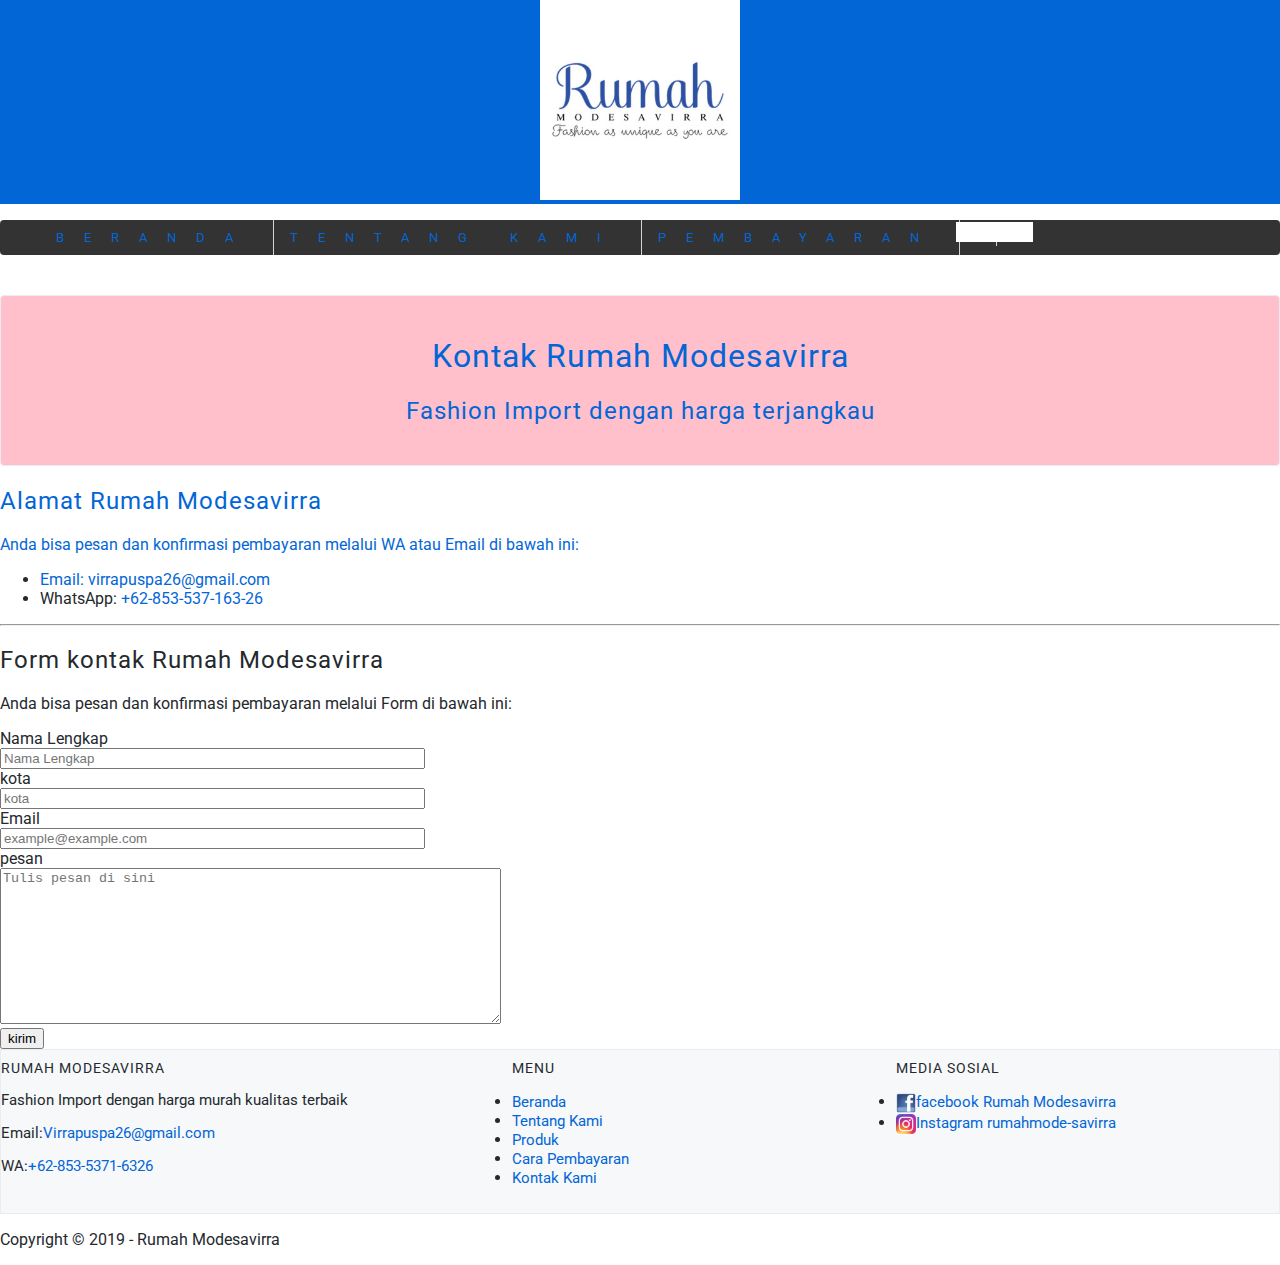
<file: kontak.html>
<!DOCTYPE html>
<html lang="en">
    <head>
        <meta charset="UTF-8">
        <meta name="viewport" content="width=device-width, initial-scale=1.0">
        <meta http-equiv="X-UA-Compatible" content="ie=edge">

        <!--Start Title-->
        <title>Menjual Fashion Import dengan Harga yang Terjangkau dan Berkualitas - Rumah Modesavirra - Beranda</title>
        <!--End Title-->

        <!--Start Description-->
        <meta name="description" content="Rumah Modesavirra menjual fashion import dengan harga yang terjangkau dan berkualitas.">
        <!--End Description-->

          <!--Start css-->
          <link href="css/style.css" rel="stylesheet">
          <!--End css-->
      
        </head>
        <body>
            <!--Start Logo-->
            <div class="container logo">
                <a href="index.html" title="Rumah Modesavirra">
                <img src="images/logo.jpg" height="200" alt="Logo rumah modesavirra" width="200">
                </a>
            </div>
            <!--End Logo-->

        <!--start menu primer-->
        <div class="container menu-primer">
           <ul>
              <li>
                  <a href="index.html" title="Beranda">Beranda</a>
                  </li>
                  <li>
                      <a href="tentang.html" title="tentang kami">Tentang kami</a>
                  </li>
                  <li>
                      <a href="Pembayaran.html" title="cara pembayaran">Pembayaran</a>
                  </li>
                  <li>
                      <a href="kontak.html" title="kontak"class="active"Kontak</a>
                  </li>
              </ul>
        </div>
        <!--End Menu Primer-->

<div class="container jumbotron">
    <h1>Kontak Rumah Modesavirra</h1>
    <h2>Fashion Import dengan harga terjangkau</h2>
</div>
<!--End Jumbotron-->

<!--Start kontak-->
<div class="container">
    <div class="Box-heading">
        <h4>
        </div>
        <div class="box-isi">

<!--Start Alamat-->
<h2>Alamat Rumah Modesavirra</h2>
<p>Anda bisa pesan dan konfirmasi pembayaran melalui WA atau Email di bawah ini:</p>
<ul>
    <li>Email: <a href="virrapuspa26@gmail.com"
        tittle="virrapuspa26@gmail.com">virrapuspa26@gmail.com</a></li>
        <li>WhatsApp: <a href="+62-853-537-163-26" tittle="
        +62-853-537-163-26">+62-853-537-163-26</a></li>
    </ul>
    <!--End Alamat-->
    <hr>

    <!--Start Form-->
    <h2>Form kontak Rumah Modesavirra</h2>
    <p>Anda bisa pesan dan konfirmasi pembayaran melalui Form di bawah ini:</
        

<form action=""class="contact-form">
    <div>
        <label for="nama">Nama Lengkap</label>
        <br>
        <input type="text" placeholder="Nama Lengkap" size="50"
        name="nama" id="nama">
    </div>
        
    <div>
      <label for="kota">kota</label>
      <br>
      <input type="text" placeholder="kota" size="50" name="kota"
        id="kota">
    </div>

    <div>
        <label for="email">Email</label>
        <br>
        <input type="email" placeholder="example@example.com" size= "50" name="email" id="email">
    </div>

    <div>
        <label for="pesan">pesan</label>
        <br>
        <textarea name="pesan" id="pesan" cols="60" rows="10"
        placeholder="Tulis pesan di sini"></textarea>
    </div>

    <div>
        <input type="submit" name="kirim" id="kirim" size="50" value="kirim"
    </div>

    </form>
    <!--End Form-->

    </div>
    <!--End Kontak-->

    
    <!--Start Menu Sekunder-->
    <div class="container-full menu-sekunder">
            <div class="container">

                <!--Start Rumah-->
                <div class="menu-sekunder-one">
                    <h4>Rumah Modesavirra</h4>
                    <p>Fashion Import dengan harga murah kualitas terbaik</p>
                    <p>Email:<a href="Virrapuspa26a@gmail.com" title="Virrapuspa26@gmail.com">Virrapuspa26@gmail.com</a></p>
                    <p>WA:<a href="tel:+62 853-5371-6326" title="+62-853-5371-6326">+62-853-5371-6326</a></p>
                </div>
                <!--End Rumah-->

                <!--Start Menu-->               
                <div class="menu-sekunder-two">
                        <h4>Menu</h4>
                        <ul>
                            <li>
                                <a href="index.html" title="Beranda">Beranda</a>
                            </li>
                            <li>
                                <a href="tentang.html" title="Tentang Kami">Tentang Kami</a>
                            </li>
                            <li>
                                <a href="produk.html" title="Produk">Produk</a>
                            </li>
                            <li>
                                <a href="pembayaran.html" title="Cara Pembayaran">Cara Pembayaran</a>
                            </li>
                            <li>
                                <a href="kontak.html" title="Kontak Kami">Kontak Kami</a>
                            </li>
                        </ul>
                    </div>
                    <!--End Menu-->
    
                    <!--Start Media Sosial-->
                    <div class="menu-sekunder-three">
                        <h4>Media Sosial</h4>
                        <ul>
                            <li>
                                <a href="https://facebook.com/" title="Facebook Rumah Modesavirra"><img src="images/logo-facebook.jpg" alt="Logo Facebook" height="20">facebook Rumah Modesavirra
                                </a>
                            </li>
                            <li>
                                <a href="https://instagram.com/" title="instagram rumahmode_savirra"><img src="images/logo-instagram.jpg" alt="Logo Instagram" height="20">Instagram rumahmode-savirra
                                </a>
                            </li>
                        </ul>
                    </div>    
                    <!--End Media Sosial--> 
    
                </div>
             </div>       
            <!--End Menu Sekunder-->        
    
            <!--Start Copyright-->
            <div class="container copyright">
                <p>Copyright &copy; 2019 - Rumah Modesavirra</p>
            </div>
            <!--End Copyright-->
        </body>
        </html>
</file>
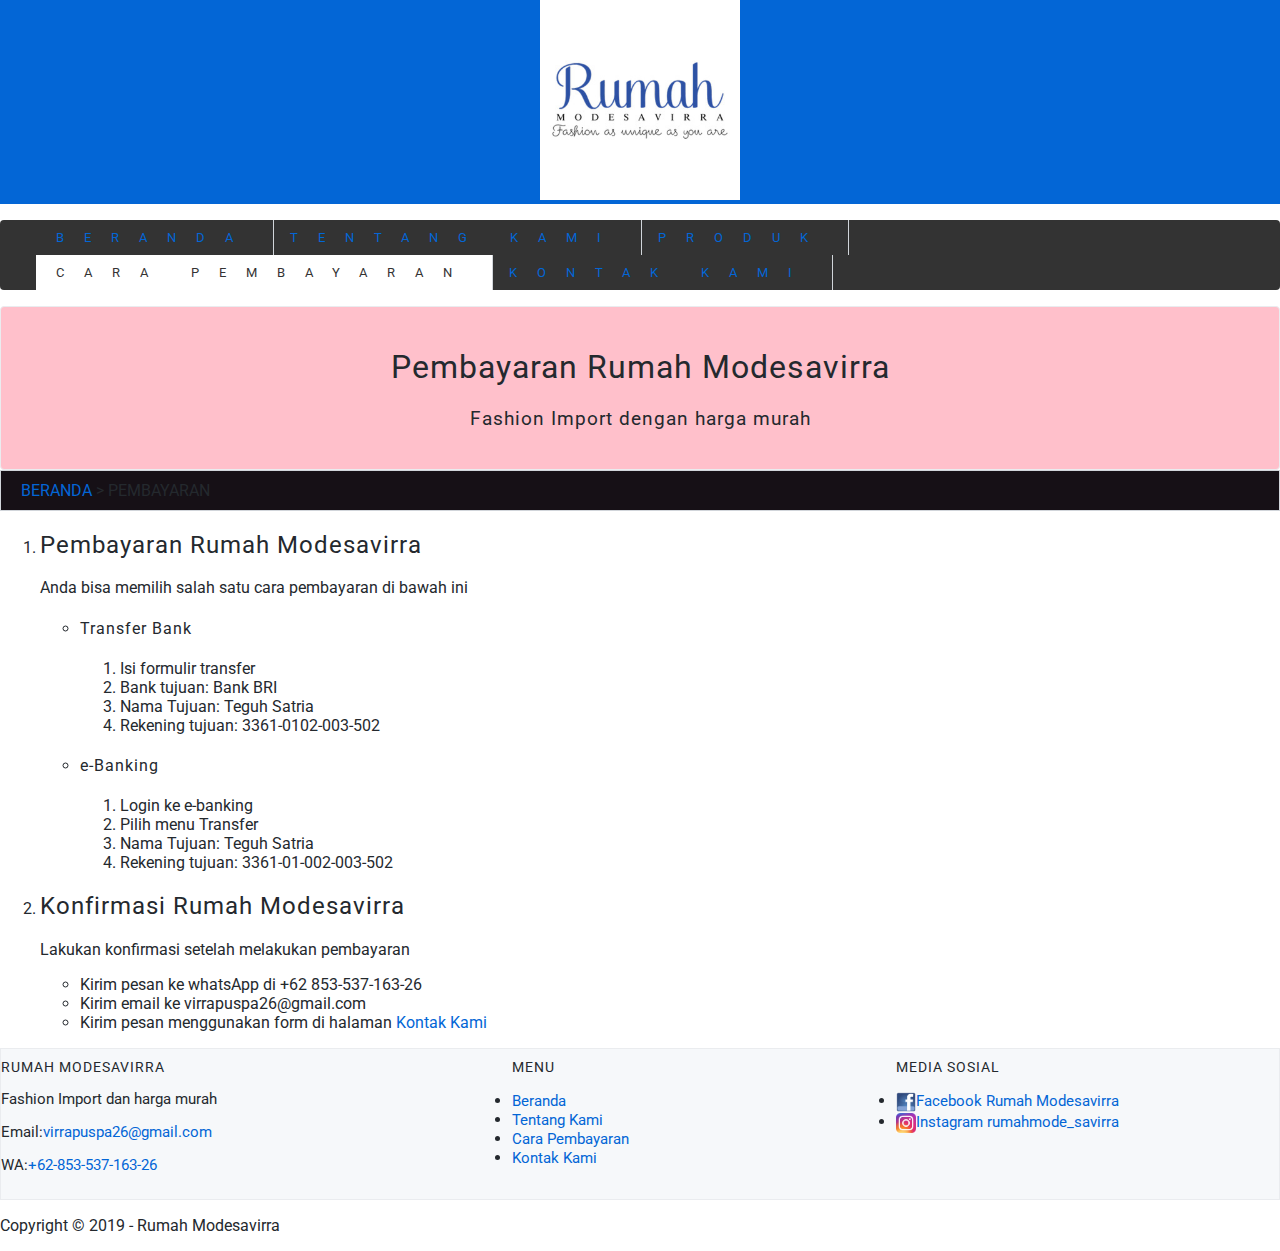
<file: Pembayaran.html>
<!DOCTYPE html>
<html lang="en">
    <head>
        <meta charset="UTF-8">
        <meta name="viewport" content="width=device-width, initial-scale=1.0">
        <meta http-equiv="X-UA-Compatible" content="ie=edge">

        <!--Start Title-->
        <title>Menjual Fashion Import dengan Harga yang Terjangkau dan Berkualitas - Rumah Modesavirra - Beranda</title>
        <!--End Title-->
    <!-- start css -->
    <link href="css/style.css" rel="stylesheet">

    <!--End css-->
  </head>
  <body>
        <!--Start Logo-->
        <div class="container logo">
                <a href="index.html" title="Rumah Modesavirra">
                <img src="images/logo.jpg" height="200" alt="Logo rumah modesavirra" width="200">
                </a>
            </div>
            <!--End Logo-->
   

    <!--Start Menu Primer-->
    <div class="container menu-primer">

        <ul>
            <li>
                <a href="index.html" title="Beranda">Beranda</a>
            </li>
            <li>
                <a href="tentang.html" title="Tentang Kami">Tentang Kami</a>
            </li>
            <li>
                <a href="produk.html" title="Produk">Produk</a>
            </li>
            <li>
                <a href="pembayaran.html" title="Cara Pembayaran" class="active">Cara Pembayaran</a>
            </li>
            <li>
                <a href="kontak.html" title="Kontak Kami">Kontak Kami</a>
            </li>
        </ul>
    </div>
    <!--End Menu Primer-->

    <!--Start Jumbotron-->
    <div class="container jumbotron">
        <h1>Pembayaran Rumah Modesavirra</h1>
        <h3>Fashion Import dengan harga murah</h3>
    </div>
    <!--End Jumbotron-->

    <!--Start Pembayaran-->
    <div class="container">
        <div class="box-heading"
            <h4>
                <a href="index.html" title="Beranda">Beranda</a>
                > Pembayaran
            </h4>
        </div>   
        <div class="box-isi">
            <ol>
                <li>
                    <h2>Pembayaran Rumah Modesavirra</h2>
                    <p>Anda bisa memilih salah satu cara pembayaran di bawah ini</p>
                <ul>
                <li>
                    <h4>Transfer Bank</h4>
                    <ol>
                        <li>Isi formulir transfer</li>
                        <li>Bank tujuan: Bank BRI</li>
                        <li>Nama Tujuan: Teguh Satria</li>
                        <li>Rekening tujuan: 3361-0102-003-502</li>
                    </ol>
                </li>
                <li>
                    <h4>e-Banking</h4>
                    <ol>
                        <li>Login ke e-banking</li>
                        <li>Pilih menu Transfer</li>
                        <li>Nama Tujuan: Teguh Satria</li>
                        <li>Rekening tujuan: 3361-01-002-003-502
                    </ol>
                </li>
                </ul>
                </li>
                <li>
                    <h2>Konfirmasi Rumah Modesavirra</h2>
                    <p>Lakukan konfirmasi setelah melakukan pembayaran</p>
                <ul>
                    <li>Kirim pesan ke whatsApp di +62 853-537-163-26
                    <li>Kirim email ke virrapuspa26@gmail.com</li>
                    <li>Kirim pesan menggunakan form di halaman <a href ="kontak.html" title="Kontak Kami">Kontak Kami</a></li>
                </ul>
            </li>   
            </ol>
        </div>
    </div>
    <!--End Pembayaran-->
    
    <!--Start Menu Sekunder-->
    <div class="container-full menu-sekunder">
        <div class="container">

            <!--Start Rumah-->
            <div class="menu-sekunder-one">
                <h4>Rumah Modesavirra</h4>
                <p>Fashion Import dan harga murah</p>
                <p>Email:<a href="virrapuspa26@gmail.com"title="virrapuspa26@gmail.com">virrapuspa26@gmail.com</a></p>
                <p>WA:<a href="tel:+62-853-537-163-26" title="+62-853-537-163-26">+62-853-537-163-26</a></p>
            </div>
            <!--End Rumah-->

            <!--Start Menu-->               
            <div class="menu-sekunder-two">
                <h4>Menu</h4>
                <ul>
                    <li>
                        <a href="index.html" title="Beranda">Beranda</a>
                    </li>
                    <li>
                        <a href="tentang.html" title="Tentang Kami">Tentang Kami</a>
                    </li>
                    
                    <li>
                        <a href="pembayaran.html" title="Cara Pembayaran">Cara Pembayaran</a>
                    </li>
                    <li>
                        <a href="kontak.html" title="Kontak Kami">Kontak Kami</a>
                    </li>
                </ul>
            </div>
            <!--End Menu-->

            <!--Start Media Sosial-->
            <div class="menu-sekunder-three">
                <h4>Media Sosial</h4>
                <ul>
                    <li>
                        <a href="https://facebook.com/" title="Facebook Rumah Modesavirra"><img src="images/logo-facebook.jpg" alt="Logo Facebook" height="20">Facebook Rumah Modesavirra 
                        </a>
                    </li>
                    <li>
                        <a href="https://instagram.com/" title="instagram rumahmode_savirra"><img src="images/logo-instagram.jpg" alt="Logo Instagram" height="20">Instagram rumahmode_savirra
                        </a>
                    </li>
                </ul>
            </div>    
            <!--End Media Sosial--> 
                      
        </div>
     </div>       
    <!--End Menu Sekunder-->        

    <!--Start Copyright-->
    <div class="container copyright">
        <p>Copyright &copy; 2019 - Rumah Modesavirra</p>
    </div>
    <!--End Copyright-->
</body>
</html>
</file>
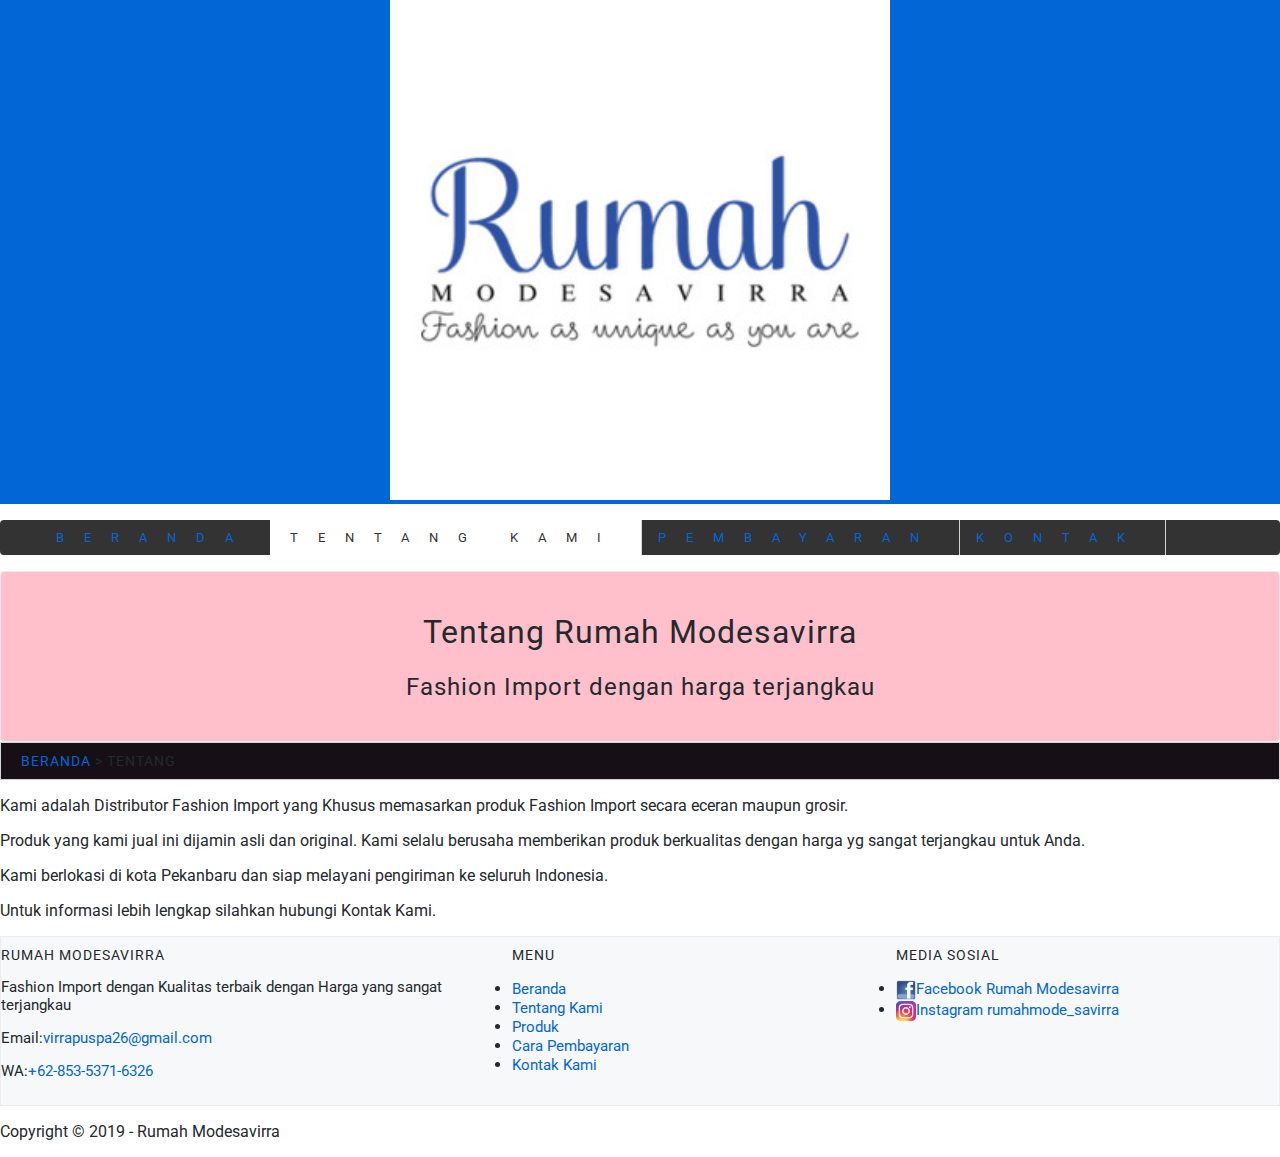
<file: tentang.html>
<!DOCTYPE html>
<html lang="en">
    <head>
        <meta charset="UTF-8">
        <meta name="viewport" content="width=device-width, initial-scale=1.0">
        <meta http-equiv="X-UA-Compatible" content="ie=edge">

        <!--Start Title-->
        <title>Menjual Fashion Import dengan Harga yang Terjangkau dan Berkualitas - Rumah Modesavirra - Beranda</title>
        <!--End Title-->

        <!--Start Description-->
        <meta name="description" content="Rumah Modesavirra menjual fashion import dengan harga yang terjangkau dan berkualitas.">
        <!--End Description-->

          <!--Start css-->
          <link href="css/style.css" rel="stylesheet">
          <!--End css-->
      
        </head>
        <body>
            <!--Start Logo-->
            <div class="container logo">
                <a href="index.html" title="Rumah Modesavirra">
                <img src="images/logo.jpg" height="500" alt="Logo rumah modesavirra" width="500">
                </a>
            </div>
            <!--End Logo-->

        <!--start menu primer-->
        <div class="container menu-primer">
           <ul>
              <li>
                  <a href="index.html" title="Beranda">Beranda</a>
                  </li>
                  <li>
                      <a href="tentang.html" title="tentang kami"class="active">Tentang kami</a>
                  </li>
                  <li>
                      <a href="Pembayaran.html" title="cara pembayaran">Pembayaran</a>
                  </li>
                  <li>
                      <a href="kontak.html" title="kontak">Kontak</a>
                  </li>
              </ul>
        </div>
        <!--End Menu Primer-->

 <!--Start Jumbotron-->
<div class="container jumbotron">
    <h1>Tentang Rumah Modesavirra</h1>
    <h2>Fashion Import dengan harga terjangkau</h2>
</div>
<!--End Jumbotron-->

<!--Start Tentang Kami-->
<div class="container Tentang Kami">
        <div class="box-heading">
            <h4>
                <a href="index.html" title="Beranda">Beranda</a>
                > Tentang
            </h4>
        </div>
        <div class="box-isi">
            <p>
                Kami adalah Distributor Fashion Import yang Khusus memasarkan produk Fashion Import secara eceran maupun grosir.

            <p>
                Produk yang kami jual ini dijamin asli dan original. Kami selalu berusaha memberikan produk berkualitas dengan harga yg  sangat terjangkau untuk Anda.

            <p>
                Kami berlokasi di kota Pekanbaru dan siap melayani pengiriman ke seluruh Indonesia.

            <p>
                Untuk informasi lebih lengkap silahkan hubungi Kontak Kami.

            </p>

        </div>
    </div>   
    <!--End Tentang-->

   <!--Start Menu Sekunder-->
   <div class="container-full menu-sekunder">
        <div class="container">

            <!--Start Rumah-->
            <div class="menu-sekunder-one">
                <h4>Rumah Modesavirra</h4>
                <p>Fashion Import dengan Kualitas terbaik dengan Harga yang sangat terjangkau</p>
                <p>Email:<a href="Virrapuspa26@gmail.com" title="virrapuspa26@gmail.com">virrapuspa26@gmail.com</a></p>
                <p>WA:<a href="tel:+62-853-5371-6326" title="+62-853-5371-6326">+62-853-5371-6326</a></p>
            </div>
            <!--End Rumah-->

            <!--Start Menu-->               
            <div class="menu-sekunder-two">
                <h4>Menu</h4>
                <ul>
                    <li>
                        <a href="index.html" title="Beranda">Beranda</a>
                    </li>
                    <li>
                        <a href="tentang.html" title="Tentang Kami">Tentang Kami</a>
                    </li>
                    <li>
                        <a href="produk.html" title="Produk">Produk</a>
                    </li>
                    <li>
                        <a href="pembayaran.html" title="Cara Pembayaran">Cara Pembayaran</a>
                    </li>
                    <li>
                        <a href="kontak.html" title="Kontak Kami">Kontak Kami</a>
                    </li>
                </ul>
            </div>
            <!--End Menu-->

            <!--Start Media Sosial-->
            <div class="menu-sekunder-three">
                <h4>Media Sosial</h4>
                <ul>
                    <li>
                        <a href="https://facebook.com/" title="Facebook Rumah Modesavirra"><img src="images/logo-facebook.jpg" alt="Logo Facebook" height="20">Facebook Rumah Modesavirra
                        </a>
                    </li>
                    <li>
                        <a href="https://instagram.com/" title="instagram rumahmode_savirra"><img src="images/logo-instagram.jpg" alt="Logo Instagram" height="20">Instagram rumahmode_savirra
                        </a>
                </ul>
            </div>    
            <!--End Media Sosial--> 
                      
        </div>
     </div>       
    <!--End Menu Sekunder-->        

    <!--Start Copyright-->
    <div class="container copyright">
        <p>Copyright &copy; 2019 - Rumah Modesavirra</p>
    </div>
    <!--End Copyright-->
</body>
</html>
</file>
<file: css/style.css>
/* start font  */
@import url('https://fonts.googleapis.com/css?family=Roboto');
/* End Font */

/*Star Body*/
body {
   color: #24292e;
   font-family: Roboto, Helvetica, Arial, Sans-serif;
   font-size: 16px;
   line-height: 1,5em;
   margin: 0;
   padding: 0;
}
/* End Body*/

/* Start Debug */
.bg-blue{
    background-color: #0366d6;
}
.bg-red {
    background-color: #16f8fa;
}
/* End Debug */


/* Start Logo */
.logo {
    text-align: center;
    background-color: #0366d6;
} 
/*End Logo*/

/*Start Anchor / Hyperlink*/
a:Link,
a:visited {
   color: #0366d6;
   text-decoration: none;
}
a:hover,
a:active {
    color: #00000;
    text-decoration: underline;
}
/*End Anchor / Hyperlink*/

/*Start Menu Primer*/
.menu-primer ul{
    background-color: #333333;
    border-radius: 4px;
    box-shadow:
        0 3px 5px-1px rgba(0,0,0,.2),
        0 6px 10px 0 rgba(0,0,0,.14);
        0 1px 18px 0 rgba(0,0,0,.12);
}
.menu-primer li{
    border-right:1px solid #d1d5da; 
    display: inline-block;
    margin: 0 -4px;
}

.menu-primer a{
    colour: #ffffff;
    font-size: 13px;
    display: inline-block;
    letter-spacing: 20px;
    padding: 10px 20px;
    text-transform: uppercase
}

.menu-primer a:hover {
    background-color: #f7f7f7;
    color: #000000;
    text-decoration: none;
}

.menu-primer .active{
    background-color: #ffffff;
    color: #333333;
    text-decoration: none;
}
/* Start Form*/
input[type="text"]
input[type="email"]
textarea {
    font-size:  14px;
    padding: 10px;
} 

input [type="submit"]{
    background-color: #eff3f6;
    background-image: linier-gradient (-180deg, #fafbfc 0%, #eff3f6 90%);
    border: 1px solid rgba(27, 31, 35, 0,2);
    border-radius: 4px;
    color: #000000;
    font-size: 12px;
    font-weight: bold;
    margin: 5px 0;
    padding: 5px 10px;
    text-transform: uppercase;
    letter-spacing: 1px;
}

/*End Form*/

/*Start Contact Form*/
.CONTACT=FORM DIV{
    Margin: 20px 0;
}
/*End Contact Form*/

/*End Menu Primer*/

/*Start Heading */
h1, h2, h3, h4, h5, h6 {
    font-weight: 400;
    letter-spacing: 1px;
 }
 h1 {
     font-size: 28px;
 }
 h2 { 
     font-size: 24px; 
 }
 h3 {
     font size: 18px; 
}
h4 {
    font size: 16px;
}
h5 {
    font size: 14px;
}
h6 {
    font size: 13px;
}
/*End Heading */

/* Start Jumbotron */
.jumbotron {
    background-color: pink;
    border: 1px solid #eaecef;
    border-radius: 4px;
    padding: 20px 0;
    text-align: center;
}
.jumbotron h1 {
    font-size: 32px;
    padding: 0 20px;  
    text-align: center;
}

/* End Jumbotron */

/*Start Box*/
.box-heading{
    background-color: #161016;
    border: 1px solid #d1d5da;
    border radius: 3px 3px 0 0;
    margin: 0;
    padding: 10px 20px;
    text-transform: uppercase;
}
.box-heading h4{
    font-size: 14px;
    margin: 0;
}

.box isi{
    background-color: #ffffff;
    border: 1px solid: #eeeeee;
    border-top: 0;
    margin: 0;
    padding: 10px 20px;
}
/*End Box*/
/*Start Menu Sekunder*/
.menu-sekunder{
    background-color: #f6f8fa;
    border:1px solid #eaecef;
    border-top: 1px solid #eaecef;
    overflow: auto;
    padding: 10px 0;
}
.menu-sekunder h4 {
    font-size: 14px;
    margin: 0 auto;
    text-transform: uppercase;
}
.menu-sekunder ul {
    padding: 0;
}   
.menu-sekunder li {
    list-style: disc;
}

.menu-sekunder li a,
.menu-sekunder p{
    font-size: 15px;
}

.menu-sekunder-one,
.menu-sekunder-two,
.menu-sekunder-three {
    float: left;
}
.menu-sekunder-one {
    width: 40%;
}
.menu-sekunder-two,
.menu-sekunder-three {
    width: 30%;
}
.menu-sekunder li img {
    vertical-align: middle;
}
/*End Menu Sekunder*/
</file>
